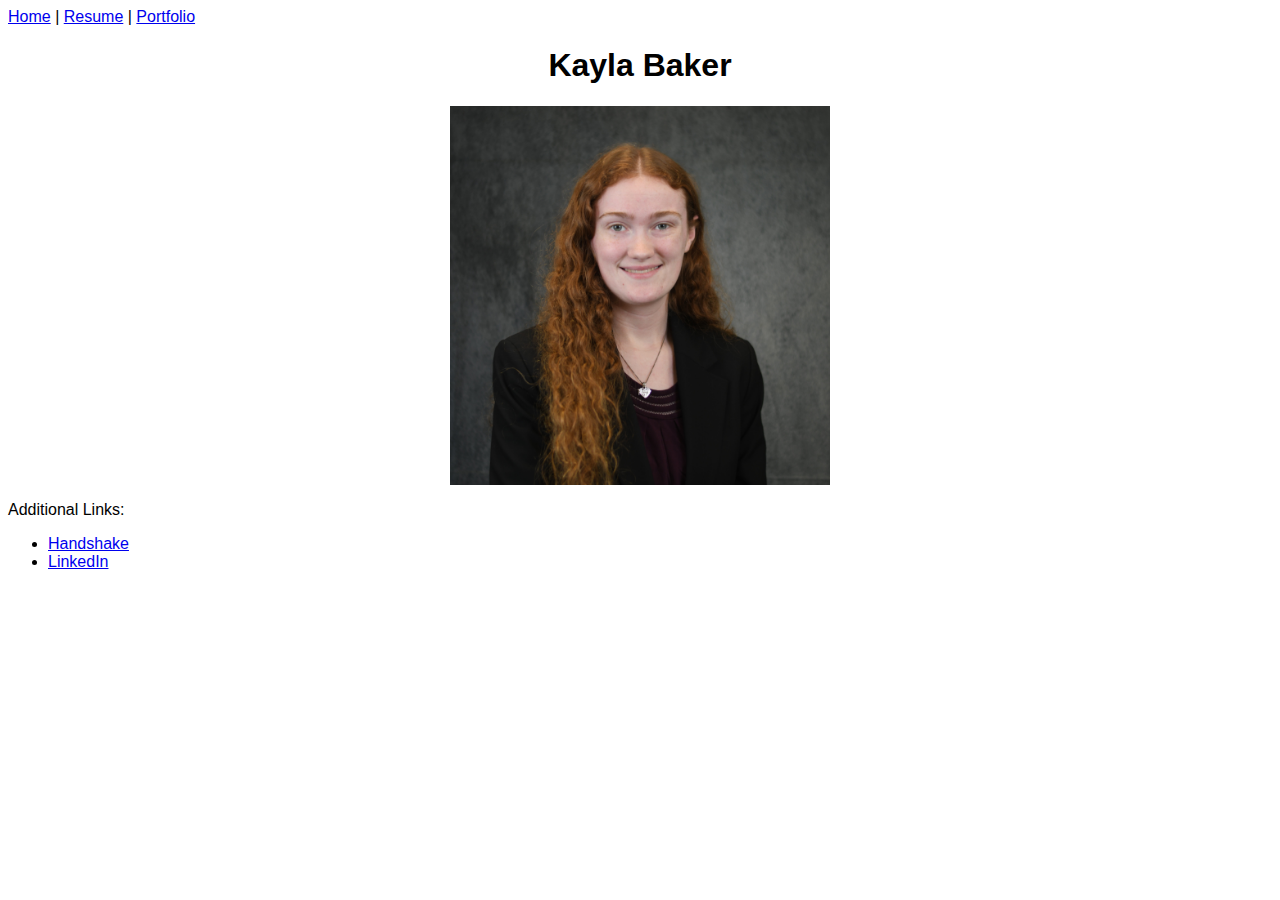
<file: index.html>
<html lang="en">

<head>
    <title>Kayla Baker's Home Page</title>
    <link href="./styles/styles.css" rel="stylesheet">
</head>

<header></header>

<body>
    <section class="aboutMe">
        <h1>Kayla Baker</h1>
        <img src="./images/kayla_baker.JPG" alt="Picture of Kayla Baker">
    </section>
</body>

<footer></footer>

<script src="./scripts/scripts.js"></script>

</html>
</file>
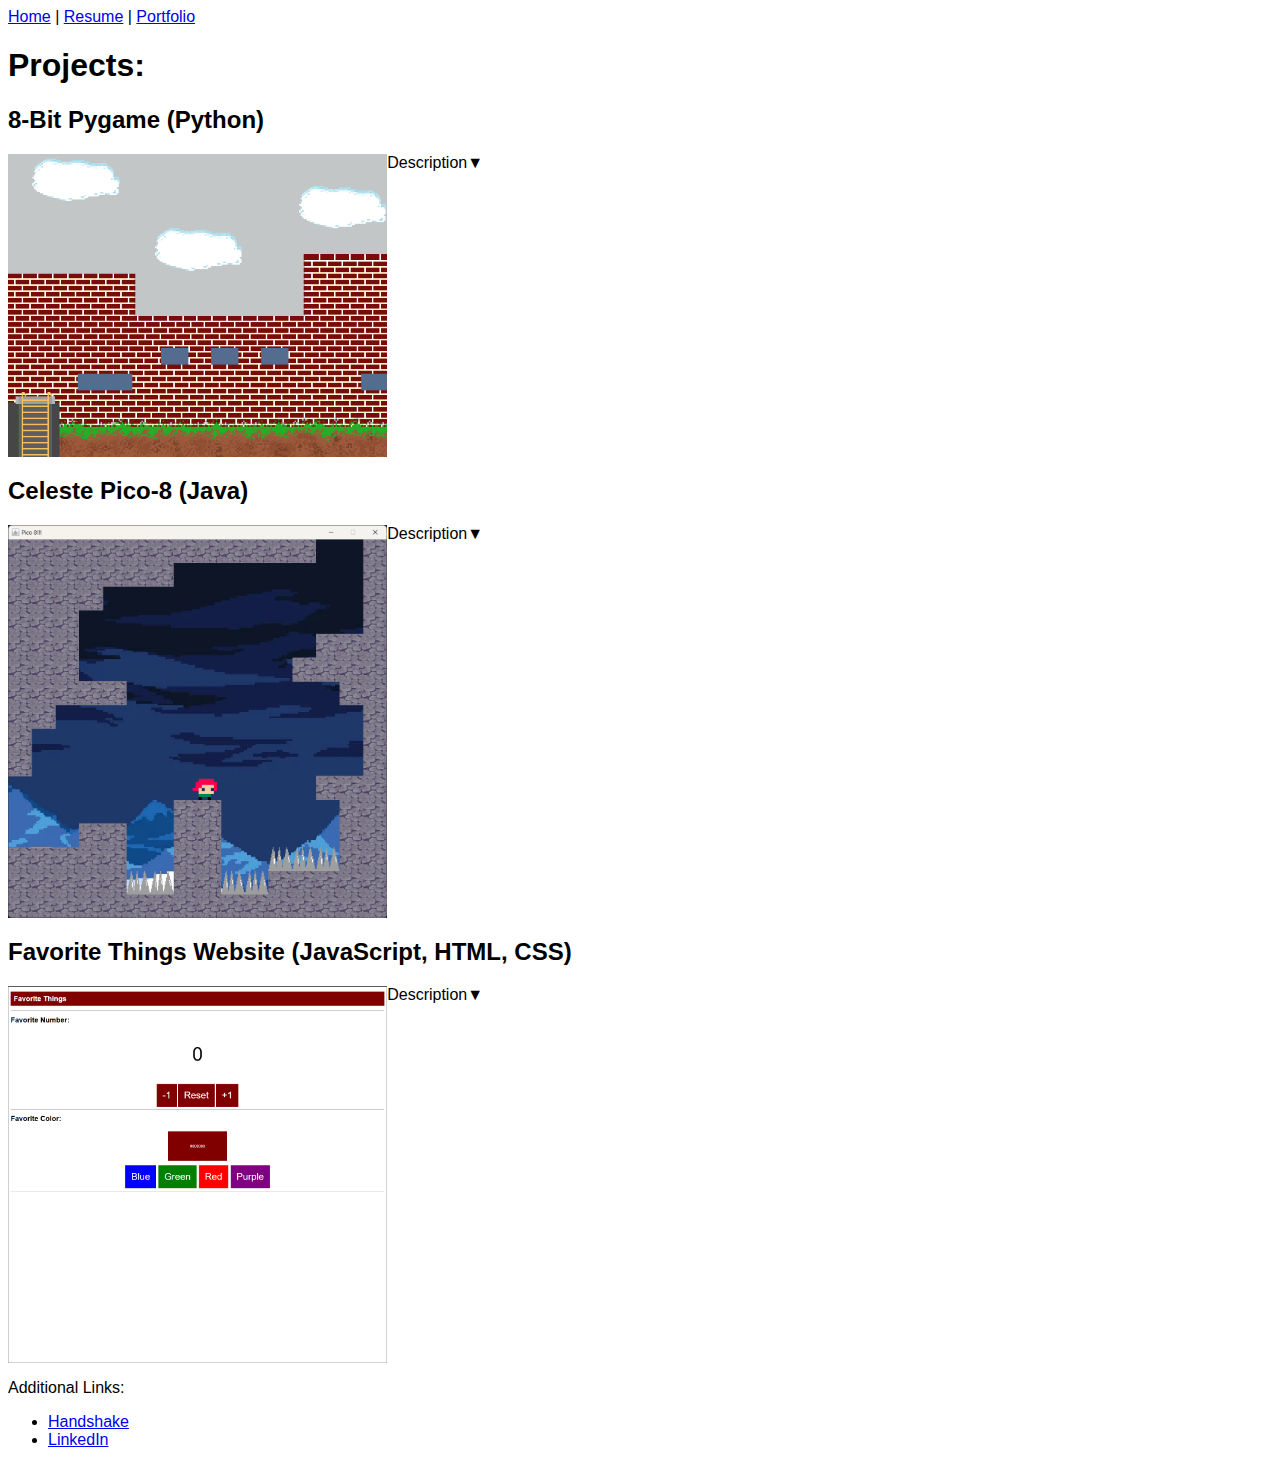
<file: portfolio.html>
<html lang="en">

<head>
    <title>Kayla Baker's Portfolio</title>
    <link href="./styles/styles.css" rel="stylesheet">
</head>

<header></header>

<body>
    <h1>Projects:</h1>
    <section>
        <h2>8-Bit Pygame (Python)</h2>
        <img src="./images/background_final.png" alt="Background Image of 8-Bit Pygame" class="projectImg">
        <p class="dropdown" id="dropdown1">Description&#9660;</p>
        <p class="description" id="description1">Designed the visual elements of the video game and created functional
            gameplay in Python for a simple 8-bit video game.</p>
        <div class="clear"></div>
    </section>
    <section>
        <h2>Celeste Pico-8 (Java)</h2>
        <img src="./images/pico-8.png" alt="Image of Level in Pico-8 Game" class="projectImg">
        <p class="dropdown" id="dropdown2">Description&#9660;</p>
        <p class="description" id="description2">Designed the visual elements of the video game and created functional gameplay in Java for a simpler recreation of Celeste Pico-8.</p>
        <div class="clear"></div>
    </section>
    <section>
        <h2>Favorite Things Website (JavaScript, HTML, CSS)</h2>
        <img src="./images/favorite_things.png" alt="Image of the layout of Favorite Things Website" class="projectImg">
        <p class="dropdown" id="dropdown3">Description&#9660;</p>
        <p class="description" id="description3">Designed the visual elements and created functional interactive elements in JavaScript, HTML, and CSS for the website Favorite Things.</p>
        <div class="clear"></div>
    </section>
</body>

<footer></footer>

<script src="./scripts/scripts.js"></script>

</html>
</file>
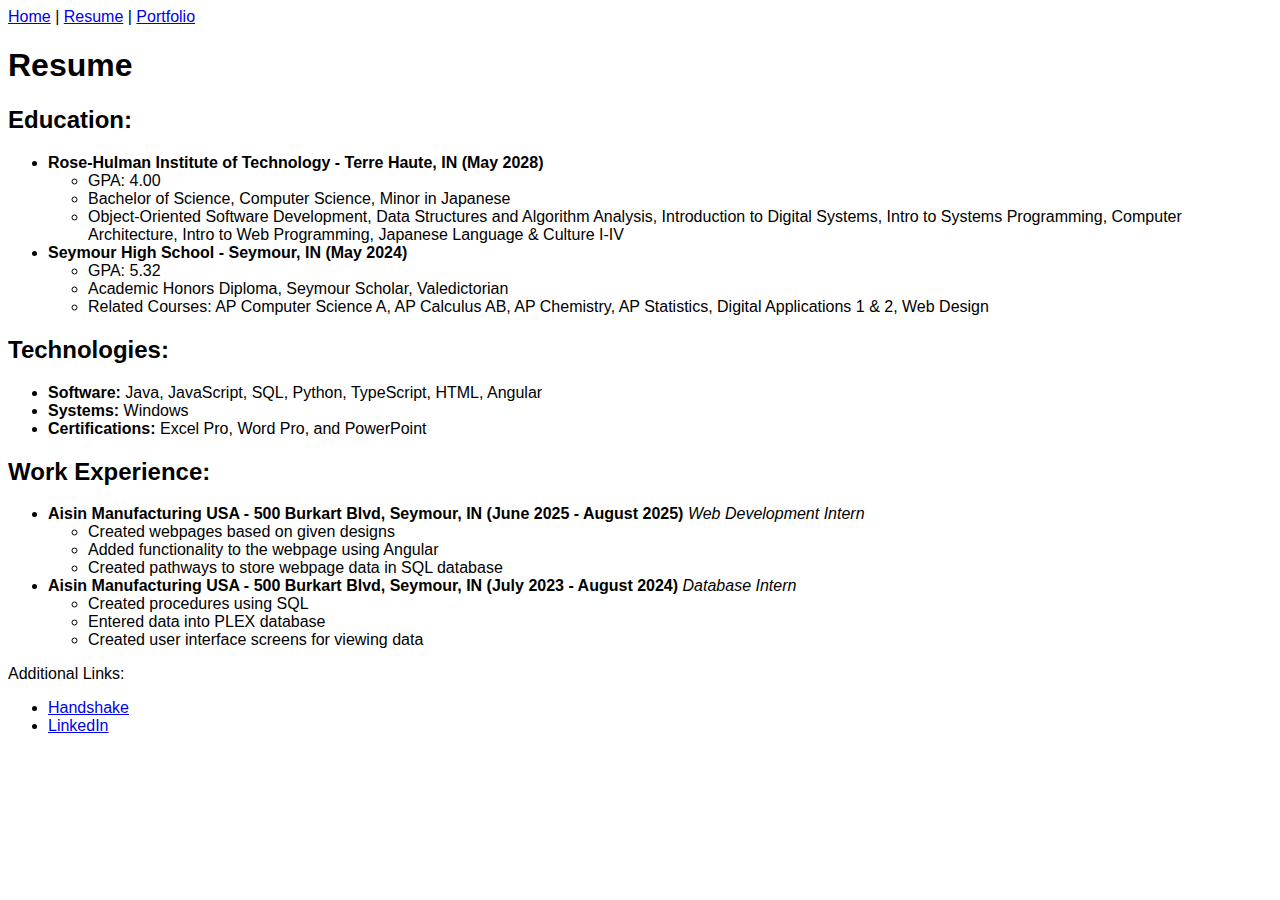
<file: resume.html>
<html lang="en">

<head>
    <title>Kayla Baker's Resume</title>
    <link href="./styles/styles.css" rel="stylesheet">
</head>

<header>
    <nav>Nav Bar</nav>
</header>

<body>
    <h1>Resume</h1>
    <section>
        <h2>Education:</h2>
        <ul>
            <li>

                <strong>Rose-Hulman Institute of Technology - Terre Haute, IN (May 2028)</strong>

                <ul>
                    <li>GPA: 4.00</li>
                    <li>Bachelor of Science, Computer Science, Minor in Japanese</li>
                    <li>Object-Oriented Software Development, Data Structures and Algorithm Analysis, Introduction to
                        Digital Systems, Intro to Systems Programming, Computer Architecture, Intro to Web Programming,
                        Japanese Language & Culture I-IV</li>
                </ul>
            </li>
            <li>
                <strong>Seymour High School - Seymour, IN (May 2024)</strong>
                <ul>
                    <li>GPA: 5.32</li>
                    <li>Academic Honors Diploma, Seymour Scholar, Valedictorian</li>
                    <li>Related Courses: AP Computer Science A, AP Calculus AB, AP Chemistry, AP Statistics, Digital
                        Applications 1 & 2, Web Design</li>
                </ul>
            </li>
        </ul>
    </section>
    <section>
        <h2>Technologies:</h2>
        <ul>
            <li><strong>Software:</strong> Java, JavaScript, SQL, Python, TypeScript, HTML, Angular</li>
            <li><strong>Systems:</strong> Windows</li>
            <li><strong>Certifications:</strong> Excel Pro, Word Pro, and PowerPoint</li>
        </ul>
    </section>
    <section>
        <h2>Work Experience:</h2>
        <ul>
            <li>
                <strong>Aisin Manufacturing USA - 500 Burkart Blvd, Seymour, IN (June 2025 - August 2025)</strong>
                <em>Web Development Intern</em>
                <ul>
                    <li>Created webpages based on given designs</li>
                    <li>Added functionality to the webpage using Angular</li>
                    <li>Created pathways to store webpage data in SQL database
                    </li>
                </ul>
            </li>
            <li><strong>Aisin Manufacturing USA - 500 Burkart Blvd, Seymour, IN (July 2023 - August 2024)</strong>
                <em>Database Intern</em>
                <ul>
                    <li>Created procedures using SQL</li>
                    <li>Entered data into PLEX database</li>
                    <li>Created user interface screens for viewing data</li>
                </ul>
            </li>
        </ul>
    </section>
</body>

<footer>
    <p>Additional Links:</p>
</footer>

<script src="./scripts/scripts.js"></script>

</html>
</file>
<file: styles/styles.css>
html {
    font-family: Verdana, Geneva, Tahoma, sans-serif;
}

img {
    width: 30%;
}

.projectImg {
    float: left;
}

.clear {
    clear: both;
}

.aboutMe {
    text-align: center;
}

.description {
    display: none;
}

.dropdown:hover {
    color: gray;
}

.displayDropdown {
    display: block;
}
</file>
